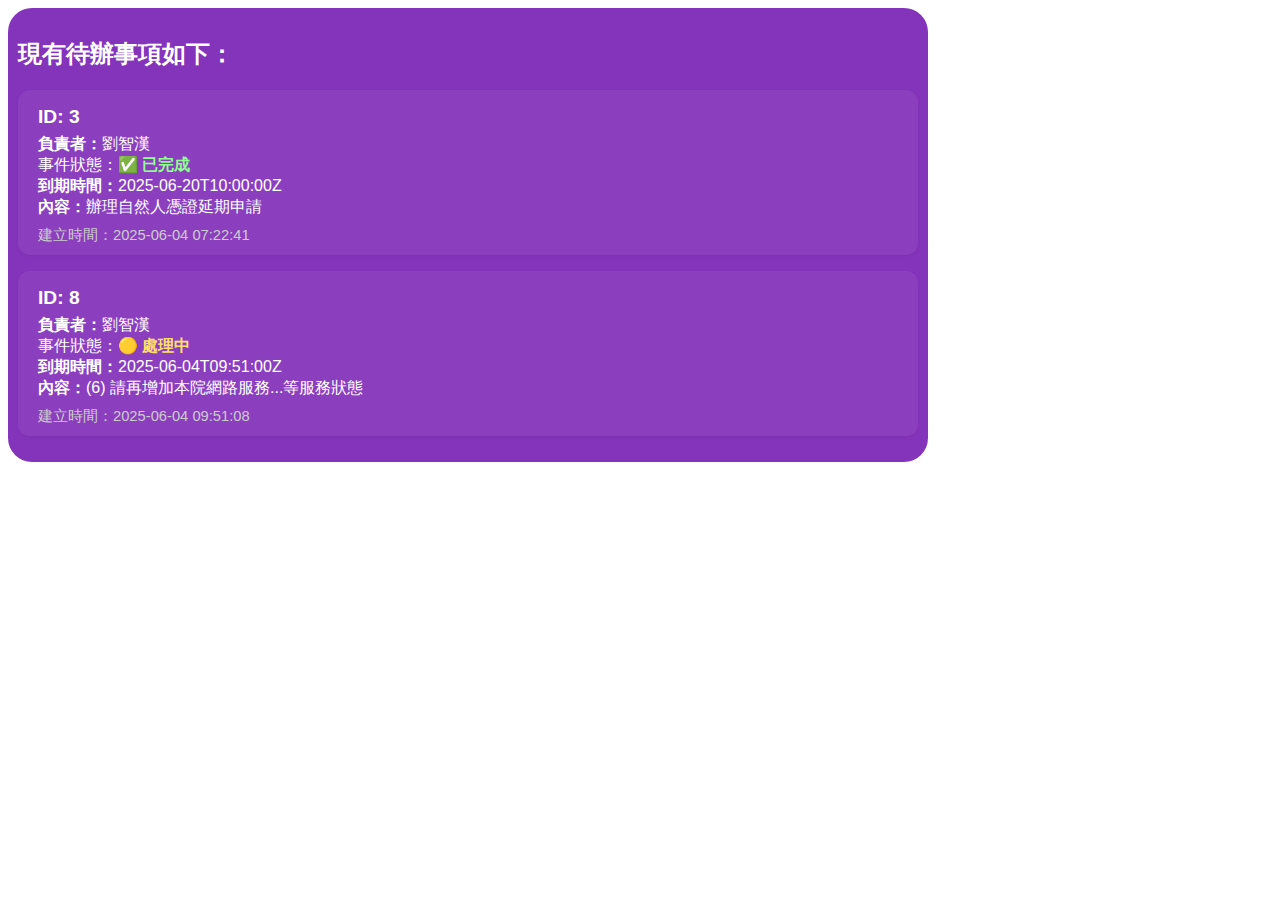
<file: www/html/test.html>
<html>
   <head>
      <title>Test Page</title>
      <meta charset="UTF-8">
      <meta name="viewport" content="width=device-width, initial-scale=1.0">
   </head>
   <body>

<div class="todo-container">
  <h2>現有待辦事項如下：</h2>
  <div class="todo-item">
    <div class="todo-id">ID: 3</div>
    <div><b>負責者：</b>劉智漢</div>
    <div class="status done">事件狀態：<span>✅ 已完成</span></div>
    <div><b>到期時間：</b>2025-06-20T10:00:00Z</div>
    <div><b>內容：</b>辦理自然人憑證延期申請</div>
    <div class="created">建立時間：2025-06-04 07:22:41</div>
  </div>
  <div class="todo-item">
    <div class="todo-id">ID: 8</div>
    <div><b>負責者：</b>劉智漢</div>
    <div class="status doing">事件狀態：<span>🟡 處理中</span></div>
    <div><b>到期時間：</b>2025-06-04T09:51:00Z</div>
    <div><b>內容：</b>(6) 請再增加本院網路服務...等服務狀態</div>
    <div class="created">建立時間：2025-06-04 09:51:08</div>
  </div>
  <!-- 其他項目... -->
</div>


<style>
.todo-container {
  background: #8434bb;
  color: #fff;
  padding: 10px;
  border-radius: 24px;
  font-family: "Noto Sans TC", sans-serif;
  max-width: 900px;
}
.todo-item {
  background: rgba(255,255,255,0.06);
  border-radius: 12px;
  margin-bottom: 16px;
  padding: 16px 20px 10px 20px;
  box-shadow: 0 2px 4px rgba(0,0,0,0.04);
}
.todo-id {
  font-size: 1.2em;
  font-weight: 700;
  margin-bottom: 6px;
}
.status span {
  font-weight: 700;
}
.status.done span { color: #8fff8f; }
.status.doing span { color: #ffe066; }
.status.undone span { color: #ff6f61; }
.created {
  font-size: 0.92em;
  color: #ccc;
  margin-top: 8px;
}
</style>
   </body>
</html>
</file>
